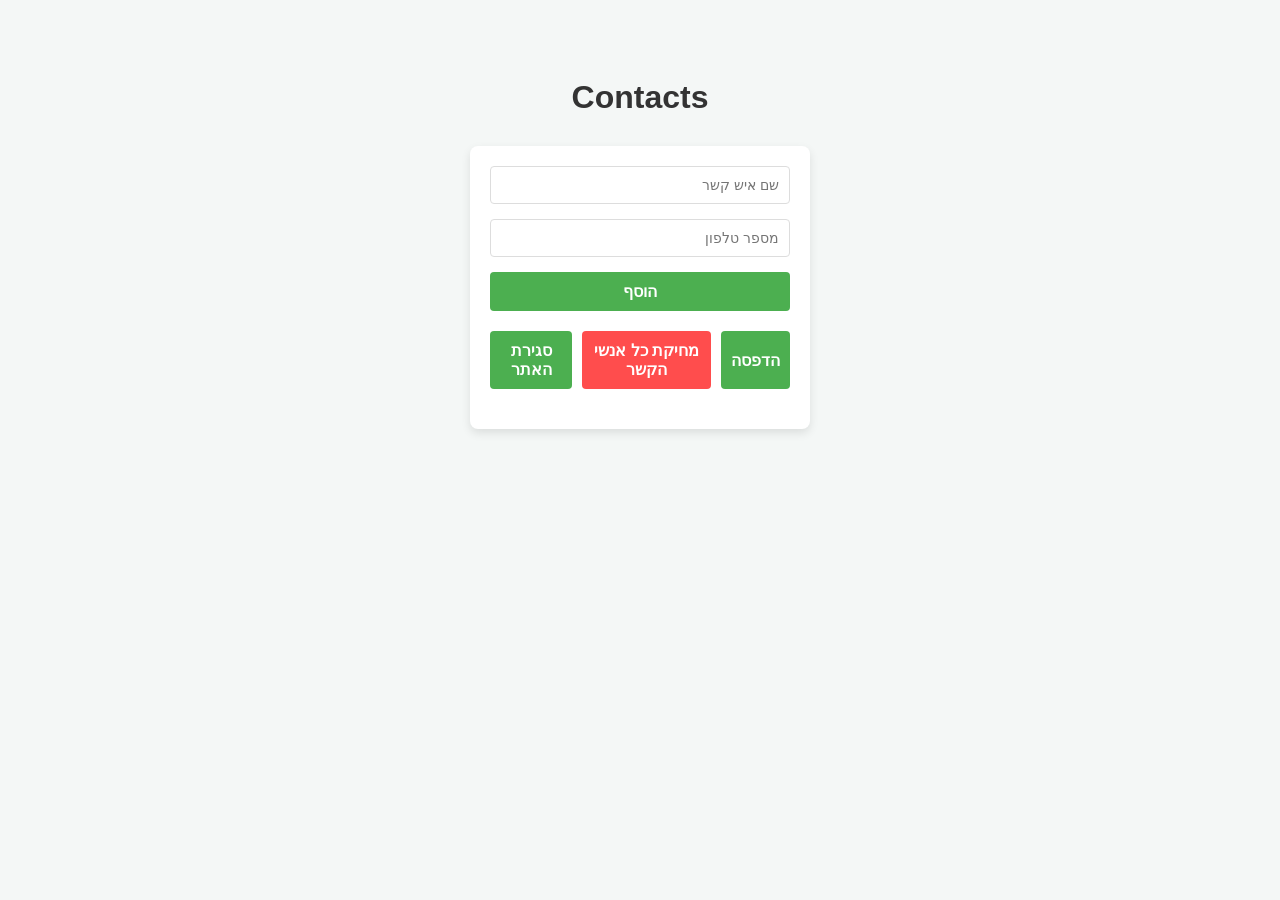
<file: index.html>
<!DOCTYPE html>
<html lang="en">
<head>
    <meta charset="UTF-8">
    <meta name="viewport" content="width=device-width, initial-scale=1.0">
    <title>person</title>
    <link rel="stylesheet" href="../css/style.css">
</head>
<body>
    <h1>Contacts</h1>
    <div id="formContainer"></div>
    <ul id="contactsList"></ul>
        <script src="../js/main.js" type="module" defer></script>
</body>
</html>
</file>
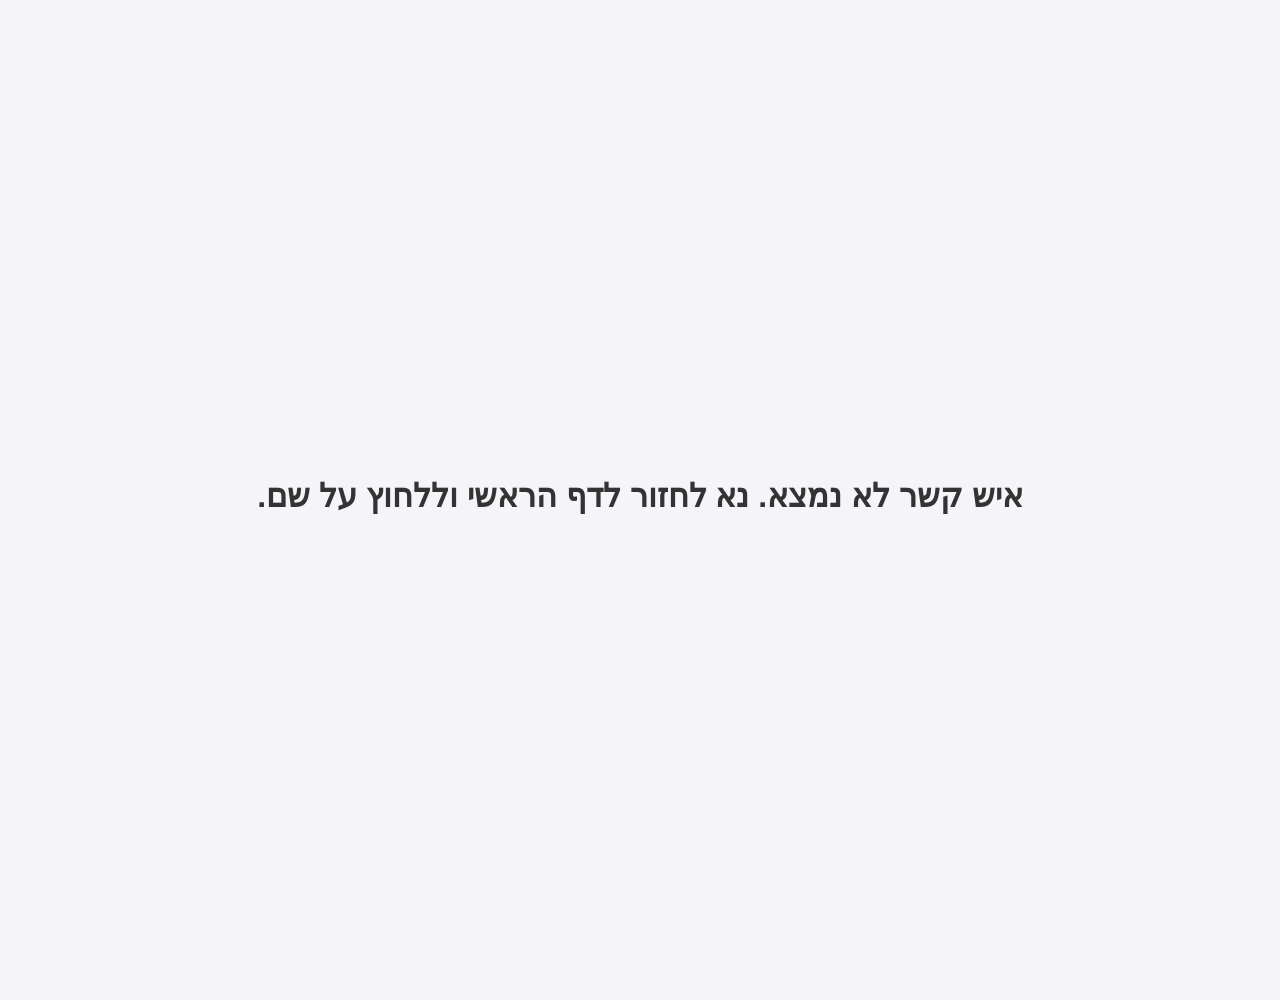
<file: html/detal.html>
<!DOCTYPE html>
<html lang="he" dir="rtl">
<head>
    <meta charset="UTF-8">
    <meta name="viewport" content="width=device-width, initial-scale=1.0">
    <title>פרטי איש קשר</title>
    <link rel="stylesheet" href="../css/style.css">
</head>
<body style="font-family: Arial, sans-serif; display: flex; justify-content: center; align-items: center; height: 100vh; background-color: #f4f4f9; margin: 0;">

    <div id="detailsContainer" style="background: white; padding: 30px; border-radius: 8px; box-shadow: 0 4px 10px rgba(0,0,0,0.1); width: 300px; text-align: center;">
        <h1 id="contactName" style="color: #333; margin-bottom: 20px;">טוען...</h1>
        
        <div id="contactInfo" style="text-align: right; line-height: 1.8; color: #555; margin-bottom: 25px;">
            <p><strong>📱 טלפון:</strong> <span id="contactPhone"></span></p>
            <p><strong>📂 קטגוריה:</strong> <span id="contactCategory"></span></p>
        </div>

        <button onclick="window.history.back()" style="background: #007bff; color: white; border: none; padding: 10px 20px; border-radius: 4px; cursor: pointer;">חזור לרשימה</button>
    </div>

    <script type="module" src="../js/details.js"></script>
</body>
</html>
</file>
<file: css/style.css>
body {
    font-family: 'Segoe UI', Tahoma, Geneva, Verdana, sans-serif;
    background-color: #f4f7f6;
    display: flex;
    flex-direction: column;
    align-items: center;
    padding: 50px;
    direction: rtl; }

h1 {
    color: #333;
    margin-bottom: 30px;}

#formContainer {
    background: white;
    padding: 20px;
    border-radius: 8px;
    box-shadow: 0 4px 10px rgba(0, 0, 0, 0.1);
    width: 300px;}

form {
    display: flex;
    flex-direction: column;
    gap: 15px;}

input {
    padding: 10px;
    border: 1px solid #ddd;
    border-radius: 4px;
    font-size: 14px;
    outline: none;
    transition: border-color 0.3s;}

input:focus {
    border-color: #4CAF50; }

button {
    padding: 10px;
    background-color: #4CAF50;
    color: white;
    border: none;
    border-radius: 4px;
    cursor: pointer;
    font-size: 16px;
    font-weight: bold;
    transition: background-color 0.3s;
}

button:hover {
    background-color: #2e7d32; /* ירוק כהה יותר */
    cursor: pointer;
    transform: scale(1.05); /* זה יגדיל אותו קצת במקום להעלים */}
</file>
